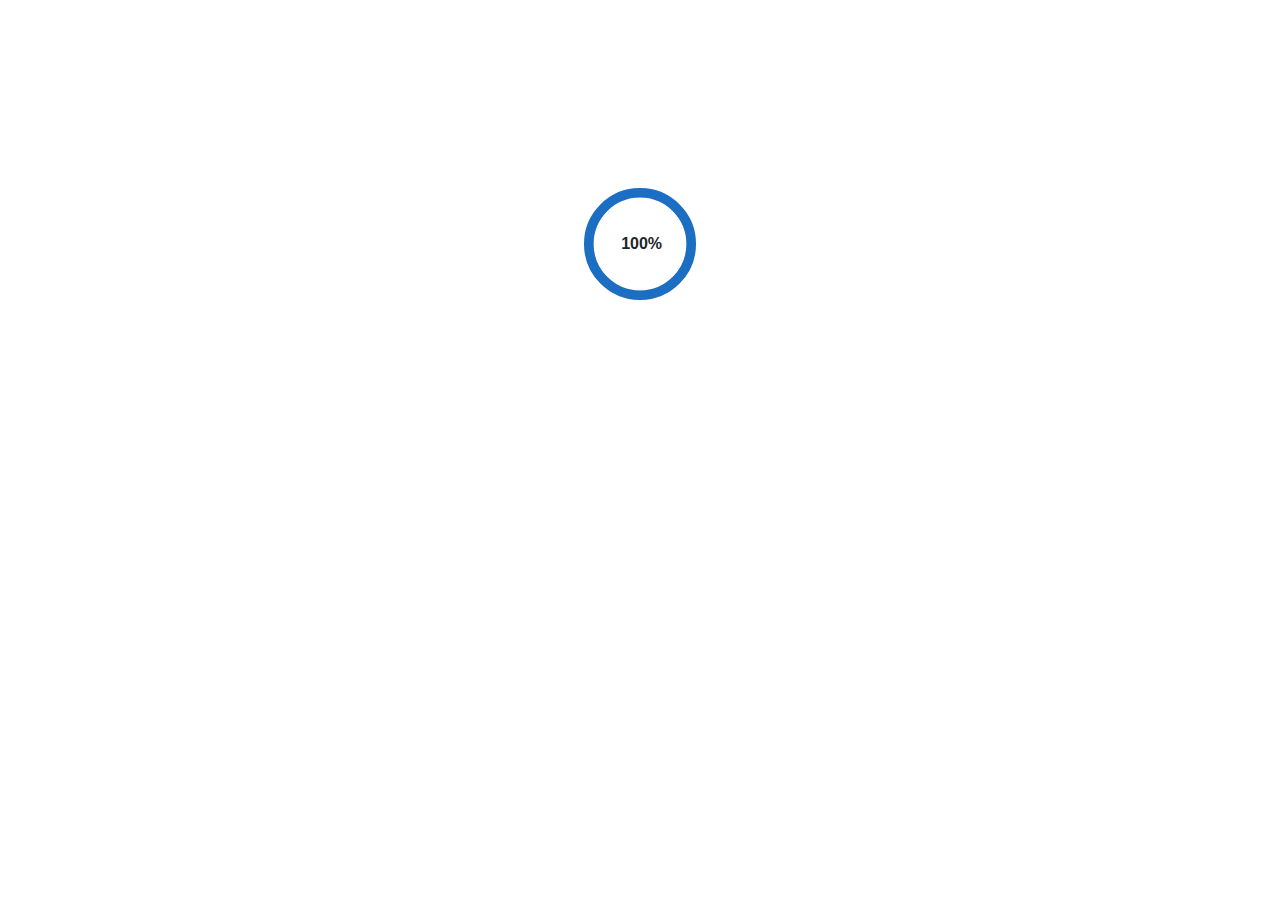
<file: index.html>
<!DOCTYPE html>
<html lang="en">

<head>
    <meta charset="utf-8" />
    <meta name="viewport" content="width=device-width, initial-scale=1.0, maximum-scale=1.0, user-scalable=no" />
    <title>Jason's Web Tools</title>
    <base href="https://eagleboost.github.io/WebTools/" />
    <link href="css/bootstrap/bootstrap.min.css" rel="stylesheet" />
    <link href="css/app.css" rel="stylesheet" />
    <link rel="icon" type="image/png" href="favicon.png" />
    <link href="WebToolsSource.styles.css" rel="stylesheet" />
    <link href="manifest.json" rel="manifest" />
    <link rel="apple-touch-icon" sizes="512x512" href="icon-512.png" />
    <link rel="apple-touch-icon" sizes="192x192" href="icon-192.png" />
</head>

<body>
    <div id="app">
        <svg class="loading-progress">
            <circle r="40%" cx="50%" cy="50%" />
            <circle r="40%" cx="50%" cy="50%" />
        </svg>
        <div class="loading-progress-text"></div>
    </div>
    <script src="_framework/blazor.webassembly.js"></script>
    <script>
        Blazor.start({
            loadBootResource: function (type, name, defaultUri, integrity) {
                if (type !== 'dotnetjs' && location.hostname !== 'localhost') {
                    return (async function () {
                        const response = await fetch(defaultUri + '.br', { cache: 'no-cache' });
                        if (!response.ok) {
                            throw new Error(response.statusText);
                        }
                        const originalResponseBuffer = await response.arrayBuffer();
                        const originalResponseArray = new Int8Array(originalResponseBuffer);
                        const decompressedResponseArray = BrotliDecode(originalResponseArray);
                        const contentType = type ===
                        'dotnetwasm' ? 'application/wasm' : 'application/octet-stream';
                        return new Response(decompressedResponseArray,
                            { headers: { 'content-type': contentType } });
                    })();
                }
            }
        });
    </script>
    <script>navigator.serviceWorker.register('service-worker.js');</script>
</body>

</html>
</file>
<file: WebToolsSource.styles.css>
/* /Pages/Weather.razor.rz.scp.css */
.main-div[b-33epzqi6fl] {
    color: white;
    background: rgb(130,129,212);
    background: linear-gradient(0deg, rgba(130,129,212,1) 0%, rgba(152,157,232,1) 100%);
}

.rounded-corner[b-33epzqi6fl] {
    border-radius: 18px;
    padding: 10px;
    margin: 10px;
    background: #7475d6;
    color: white;
}
.grid-container-2-columns[b-33epzqi6fl] {
    display: grid;
    grid-template-columns: max-content auto;
}
/* /Shared/CheckBox.razor.rz.scp.css */
.vertical-align-center[b-abcgc5v1lc] {
    display: flex;
    align-items: center;
}
/* /Shared/DayWeatherHead.razor.rz.scp.css */
.grid-container-2-columns[b-o6ss7umxlj] {
    display: grid;
    grid-template-columns: auto auto;
}

.horizontal-align-center[b-o6ss7umxlj] {
    display: flex;
    justify-content: center;
}

.large-icon[b-o6ss7umxlj] {
    display: flex;
    justify-content: center;
    margin-top: 30px;
    width: 120px;
}

.head-large-text[b-o6ss7umxlj]{
    font-size: 5em;
}
/* /Shared/DayWeatherSection.razor.rz.scp.css */
.grid-container-5-columns[b-jfehtryp3t] {
    display: grid;
    grid-template-columns: 25% 20% 15% 10% 10% 20%;
}

.bold-text[b-jfehtryp3t]{
    font-weight: bold;
}

.right-align[b-jfehtryp3t]{
    justify-content: flex-end;
}

.small-text[b-jfehtryp3t]{
    display: flex;
    align-items: center;
}

.precipitation-chance[b-jfehtryp3t] {
    display: flex;
    align-items: center;
    justify-content: end;
}

.precipitation-chance-text[b-jfehtryp3t]{
    width: 38px;
}

.rain-drop-icon[b-jfehtryp3t]{
    display: flex;
    align-items: center;
    width: 16px;
    height: 16px;
}

.weather-icon[b-jfehtryp3t]{
    display: flex;
    align-items: center;
    width: 36px;
    height: 36px;
}

.collapsible[b-jfehtryp3t] {
    background-color: transparent;
    color: white;
    cursor: pointer;
    width: 100%;
    border: none;
    text-align: left;
    outline: none;
    font-size: 15px;
}

/* Add a background color to the button if it is clicked on (add the .active class with JS), and when you move the mouse over it (hover) */
.active[b-jfehtryp3t], .collapsible:hover[b-jfehtryp3t] {
}

/* Style the collapsible content. Note: hidden by default */
.collapsible-content[b-jfehtryp3t] {
    background-color: #8281d4;
}
/* /Shared/HourlyWeatherSection.razor.rz.scp.css */
.grid-container-24-columns[b-ji5yrovtou] {
    display: grid;
    grid-template-columns: max-content max-content max-content max-content max-content max-content max-content max-content max-content max-content max-content max-content max-content max-content max-content max-content max-content max-content max-content max-content max-content max-content max-content max-content;
}

.grid-container-4-columns[b-ji5yrovtou] {
    display: grid;
    grid-template-columns: 35% 25% 20% 20%;
}

.past-hour-item[b-ji5yrovtou]{
    color: darkgray;
}

.hour-item[b-ji5yrovtou]{
    margin-left: 6px;
}

.small-text[b-ji5yrovtou]{
    display: flex;
    align-items: center;
}

.right-align[b-ji5yrovtou]{
    justify-content: flex-end;
}

.weather-icon[b-ji5yrovtou]{
    width: 36px;
    height: 36px;
}

.precipitation-chance[b-ji5yrovtou] {
    display: flex;
    align-items: center;
    justify-content: end;
}

.precipitation-chance-text[b-ji5yrovtou]{
    width: 38px;
}

.rain-drop-icon[b-ji5yrovtou]{
    display: flex;
    align-items: center;
    width: 16px;
    height: 16px;
}
/* /Shared/LengthConvertersSection.razor.rz.scp.css */
.section-div[b-1pv7sp2994] {
    margin-top: 15px;
    margin-bottom: 15px;
}

.grid-container-two-columns[b-1pv7sp2994] {
    display: grid;
    grid-template-columns: max-content auto;
}

.grid-container-two-columns-even[b-1pv7sp2994] {
    display: grid;
    grid-template-columns: auto auto;
}

.grid-container[b-1pv7sp2994] {
    display: grid;
}

.input-item[b-1pv7sp2994] {
    margin: 2px;
    min-width: 80px;
}

.column-label[b-1pv7sp2994] {
    margin-right: 5px;
}

.horizontal-align-right[b-1pv7sp2994] {
    display: flex; 
    justify-content: flex-end
}

.vertical-align-center[b-1pv7sp2994] {
    display: flex;
    align-items: center;
}
/* /Shared/MainLayout.razor.rz.scp.css */
.page[b-glkhn9bw9q] {
    position: relative;
    display: flex;
    flex-direction: column;
}

main[b-glkhn9bw9q] {
    flex: 1;
}

.sidebar[b-glkhn9bw9q] {
    background-image: linear-gradient(180deg, rgb(5, 39, 103) 0%, #3a0647 70%);
}

.top-row[b-glkhn9bw9q] {
    background-color: #f7f7f7;
    border-bottom: 1px solid #d6d5d5;
    justify-content: flex-end;
    height: 3.5rem;
    display: flex;
    align-items: center;
}

    .top-row[b-glkhn9bw9q]  a, .top-row[b-glkhn9bw9q]  .btn-link {
        white-space: nowrap;
        margin-left: 1.5rem;
        text-decoration: none;
    }

    .top-row[b-glkhn9bw9q]  a:hover, .top-row[b-glkhn9bw9q]  .btn-link:hover {
        text-decoration: underline;
    }

    .top-row[b-glkhn9bw9q]  a:first-child {
        overflow: hidden;
        text-overflow: ellipsis;
    }

@media (max-width: 640.98px) {
    .top-row:not(.auth)[b-glkhn9bw9q] {
        display: none;
    }

    .top-row.auth[b-glkhn9bw9q] {
        justify-content: space-between;
    }

    .top-row[b-glkhn9bw9q]  a, .top-row[b-glkhn9bw9q]  .btn-link {
        margin-left: 0;
    }
}

@media (min-width: 641px) {
    .page[b-glkhn9bw9q] {
        flex-direction: row;
    }

    .sidebar[b-glkhn9bw9q] {
        width: 250px;
        height: 100vh;
        position: sticky;
        top: 0;
    }

    .top-row[b-glkhn9bw9q] {
        position: sticky;
        top: 0;
        z-index: 1;
    }

    .top-row.auth[b-glkhn9bw9q]  a:first-child {
        flex: 1;
        text-align: right;
        width: 0;
    }

    .top-row[b-glkhn9bw9q], article[b-glkhn9bw9q] {
        padding-left: 2rem !important;
        padding-right: 1.5rem !important;
    }
}
/* /Shared/NavMenu.razor.rz.scp.css */
.navbar-toggler[b-dao6xeytia] {
    background-color: rgba(255, 255, 255, 0.1);
}

.top-row[b-dao6xeytia] {
    height: 3.5rem;
    background-color: rgba(0,0,0,0.4);
}

.navbar-brand[b-dao6xeytia] {
    font-size: 1.1rem;
}

.oi[b-dao6xeytia] {
    width: 2rem;
    font-size: 1.1rem;
    vertical-align: text-top;
    top: -2px;
}

.nav-item[b-dao6xeytia] {
    font-size: 0.9rem;
    padding-bottom: 0.5rem;
}

    .nav-item:first-of-type[b-dao6xeytia] {
        padding-top: 1rem;
    }

    .nav-item:last-of-type[b-dao6xeytia] {
        padding-bottom: 1rem;
    }

    .nav-item[b-dao6xeytia]  a {
        color: #d7d7d7;
        border-radius: 4px;
        height: 3rem;
        display: flex;
        align-items: center;
        line-height: 3rem;
    }

.nav-item[b-dao6xeytia]  a.active {
    background-color: rgba(255,255,255,0.25);
    color: white;
}

.nav-item[b-dao6xeytia]  a:hover {
    background-color: rgba(255,255,255,0.1);
    color: white;
}

@media (min-width: 641px) {
    .navbar-toggler[b-dao6xeytia] {
        display: none;
    }

    .collapse[b-dao6xeytia] {
        /* Never collapse the sidebar for wide screens */
        display: block;
    }
    
    .nav-scrollable[b-dao6xeytia] {
        /* Allow sidebar to scroll for tall menus */
        height: calc(100vh - 3.5rem);
        overflow-y: auto;
    }
}
</file>
<file: css/app.css>
@import url('open-iconic/font/css/open-iconic-bootstrap.min.css');

html, body {
    font-family: 'Helvetica Neue', Helvetica, Arial, sans-serif;
}

h1:focus {
    outline: none;
}

a, .btn-link {
    color: #0071c1;
}

.btn-primary {
    color: #fff;
    background-color: #1b6ec2;
    border-color: #1861ac;
}

.btn:focus, .btn:active:focus, .btn-link.nav-link:focus, .form-control:focus, .form-check-input:focus {
  box-shadow: 0 0 0 0.1rem white, 0 0 0 0.25rem #258cfb;
}

.content {
    padding-top: 1.1rem;
}

.valid.modified:not([type=checkbox]) {
    outline: 1px solid #26b050;
}

.invalid {
    outline: 1px solid red;
}

.validation-message {
    color: red;
}

#blazor-error-ui {
    background: lightyellow;
    bottom: 0;
    box-shadow: 0 -1px 2px rgba(0, 0, 0, 0.2);
    display: none;
    left: 0;
    padding: 0.6rem 1.25rem 0.7rem 1.25rem;
    position: fixed;
    width: 100%;
    z-index: 1000;
}

    #blazor-error-ui .dismiss {
        cursor: pointer;
        position: absolute;
        right: 0.75rem;
        top: 0.5rem;
    }

.blazor-error-boundary {
    background: url([data-uri]) no-repeat 1rem/1.8rem, #b32121;
    padding: 1rem 1rem 1rem 3.7rem;
    color: white;
}

    .blazor-error-boundary::after {
        content: "An error has occurred."
    }

.loading-progress {
    position: relative;
    display: block;
    width: 8rem;
    height: 8rem;
    margin: 20vh auto 1rem auto;
}

    .loading-progress circle {
        fill: none;
        stroke: #e0e0e0;
        stroke-width: 0.6rem;
        transform-origin: 50% 50%;
        transform: rotate(-90deg);
    }

        .loading-progress circle:last-child {
            stroke: #1b6ec2;
            stroke-dasharray: calc(3.141 * var(--blazor-load-percentage, 0%) * 0.8), 500%;
            transition: stroke-dasharray 0.05s ease-in-out;
        }

.loading-progress-text {
    position: absolute;
    text-align: center;
    font-weight: bold;
    inset: calc(20vh + 3.25rem) 0 auto 0.2rem;
}

    .loading-progress-text:after {
        content: var(--blazor-load-percentage-text, "Loading");
    }
</file>
